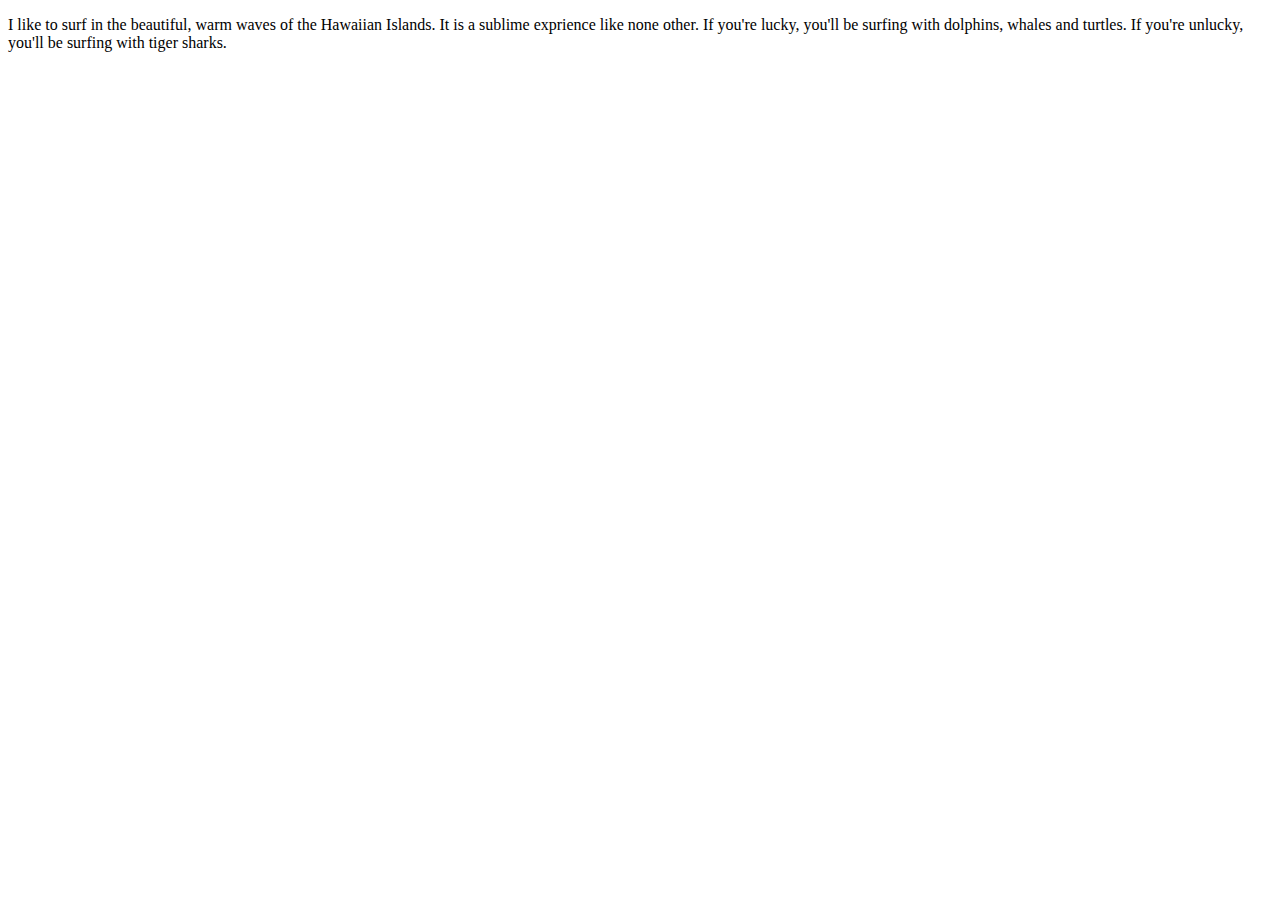
<file: app/new.html>
<!DOCTYPE html>
<html lang="en">
<head>
    <meta charset="UTF-8">
    <meta name="viewport" content="width=device-width, initial-scale=1.0">
    <meta http-equiv="X-UA-Compatible" content="ie=edge">
    <title>New HTML</title>
    <p>I like to surf in the beautiful, warm waves of the Hawaiian Islands. It is a sublime exprience like none other. If you're lucky, you'll be surfing with dolphins, whales and turtles. If you're unlucky, you'll be surfing with tiger sharks.</p>
</head>
<body>
    
</body>
</html>
</file>
